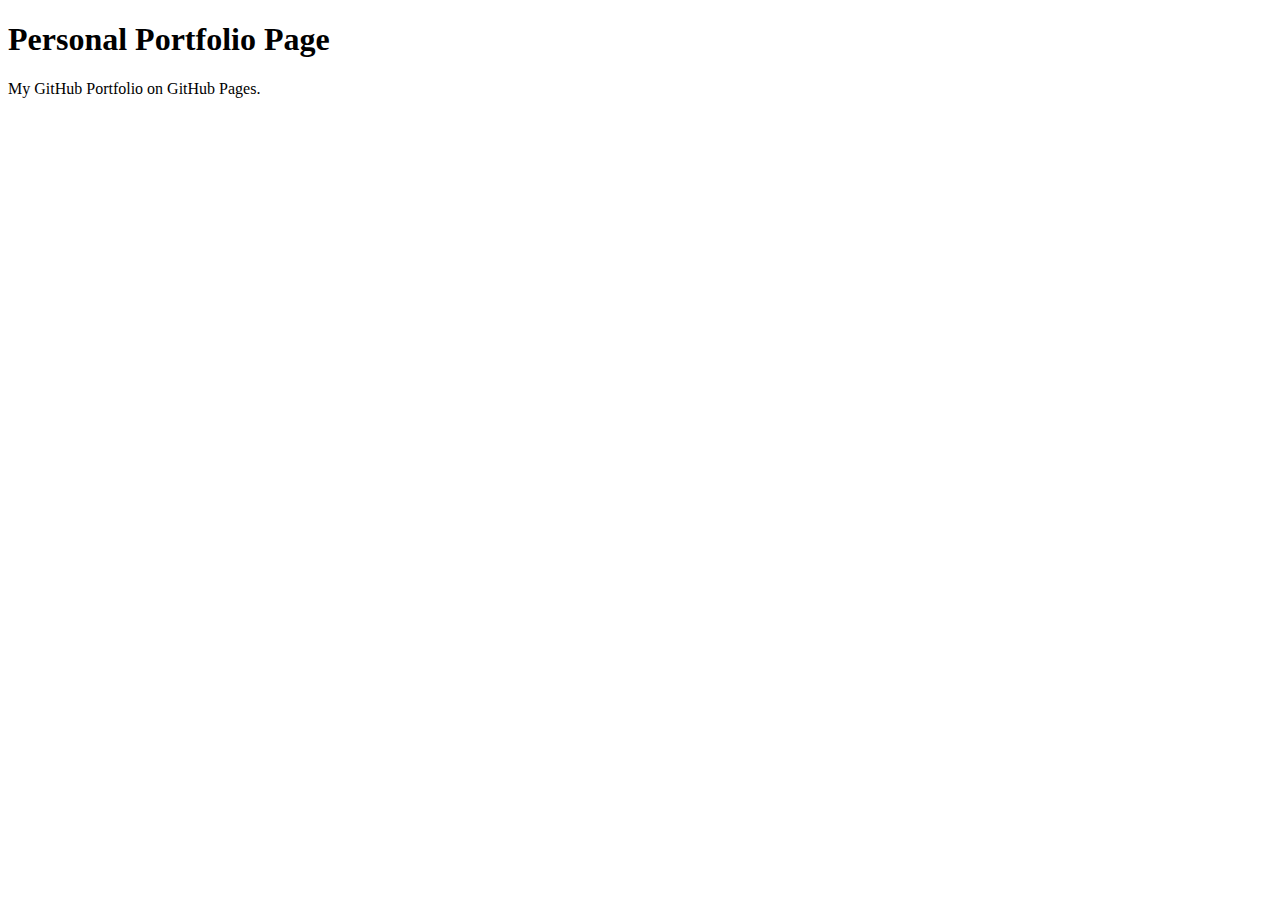
<file: indext.html>
<!DOCTYPE html>
<html lang="en">
    <head>

        <meta charset="UTF-8">
        <title>GitHub Personal Portfolio WebPage</title>
        <link rel="stylesheet" href="./css/">

    </head>

    <body>

        <h1>Personal Portfolio Page</h1>
        <p>My GitHub Portfolio on GitHub Pages.</p>

    </body>
</html>
</file>
